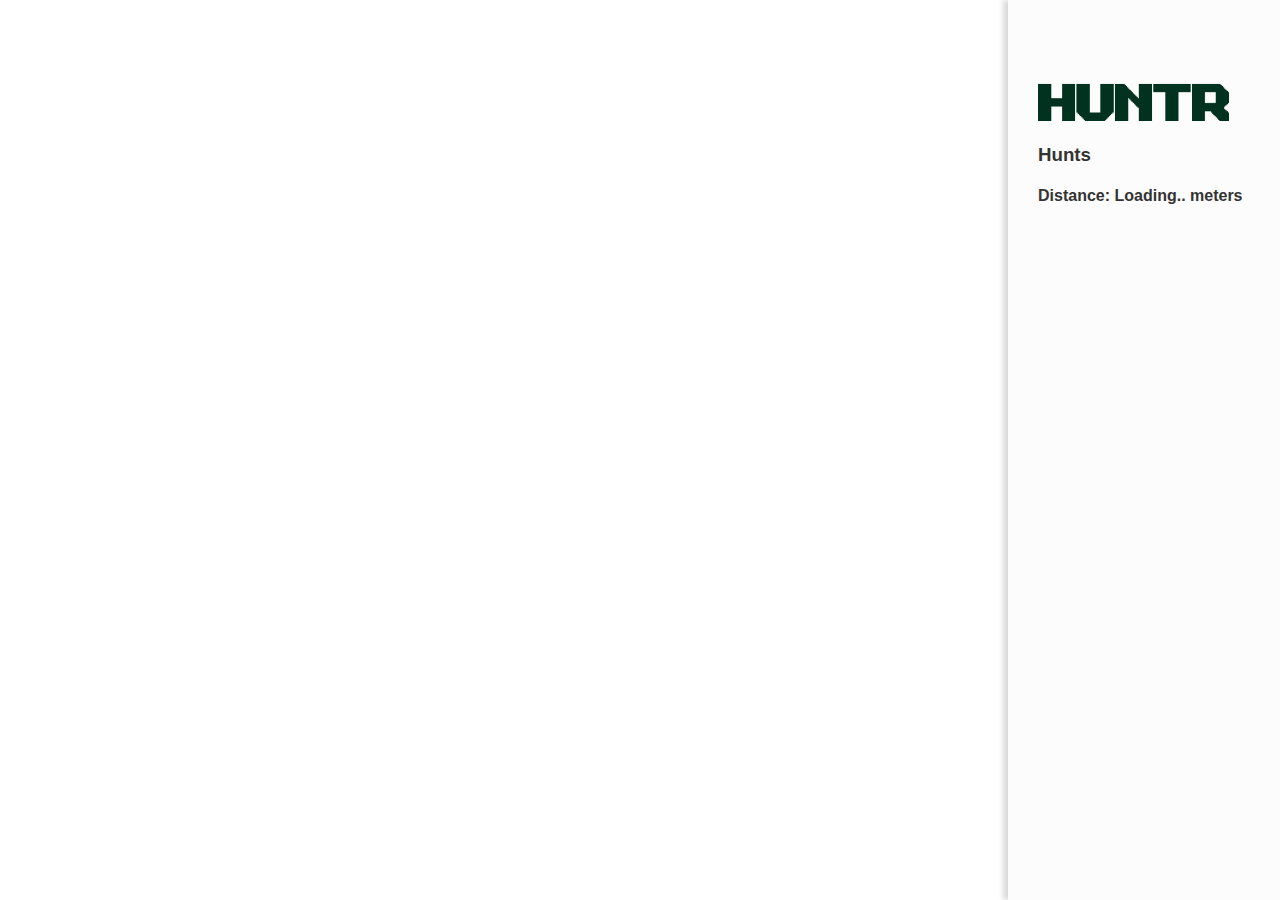
<file: ArchitectWorld/main.html>
<!DOCTYPE html>
<html lang="en">
  <head>
    <meta http-equiv="Content-Type" content="text/html; charset=UTF-8">
    <title>huntr</title>
    <script src="architect://architect.js"></script>
    <!-- jquery mobile CSS -->
    <link rel="stylesheet" href="jquery/jquery.mobile-1.3.2.min.css" />
    <!-- required to set background transparent & enable "click through" -->
    <link rel="stylesheet" href="jquery/jquery-mobile-transparent-ui-overlay.css" />
    <!-- jquery JS files -->
    <script src="https://ajax.googleapis.com/ajax/libs/jquery/3.1.0/jquery.min.js"></script>
    <script type="text/javascript" src="jquery/jquery-1.9.1.min.js"></script>
    <script type="text/javascript" src="jquery/jquery.mobile-1.3.2.min.js"></script>
    <!-- Javascript Routing -->
    <script type="text/javascript" src="js/app.js"></script>
  </head>
  <body>
    <!-- page1 -->
    <div data-role="page" id="page1" style="background: none;">
      <div data-role="panel" id="panel-poidetail" data-position="right" data-display="overlay" style="background-color:#FCFCFC;" data-theme="c">
        <div data-role="content">
          <div class="logo">
            <img src="assets/huntr-logo-green.png" width="90%">
            <!-- <h1> HUNTR </h1> -->
          </div>
          <span class="hidden" id="current-map"></span>
          <div id="panel-poidetail" class="maps" data-display="overlay" style="background-color:#FCFCFC;" data-theme="c">
            <div class="hunts">
              <h3>Hunts</h3>
              <ul id="map-list"></ul>
            </div>
            <div class="hunt-detail">
              <h3 id="poi-detail-title"></h3>
              <h4 id="poi-detail-description"></h4>
              <h4>Distance: <span id="poi-detail-distance">Loading..</span> meters</h4>
            </div>
          </div>
        </div>
      </div>
    </div>
  </body>
</html>
</file>
